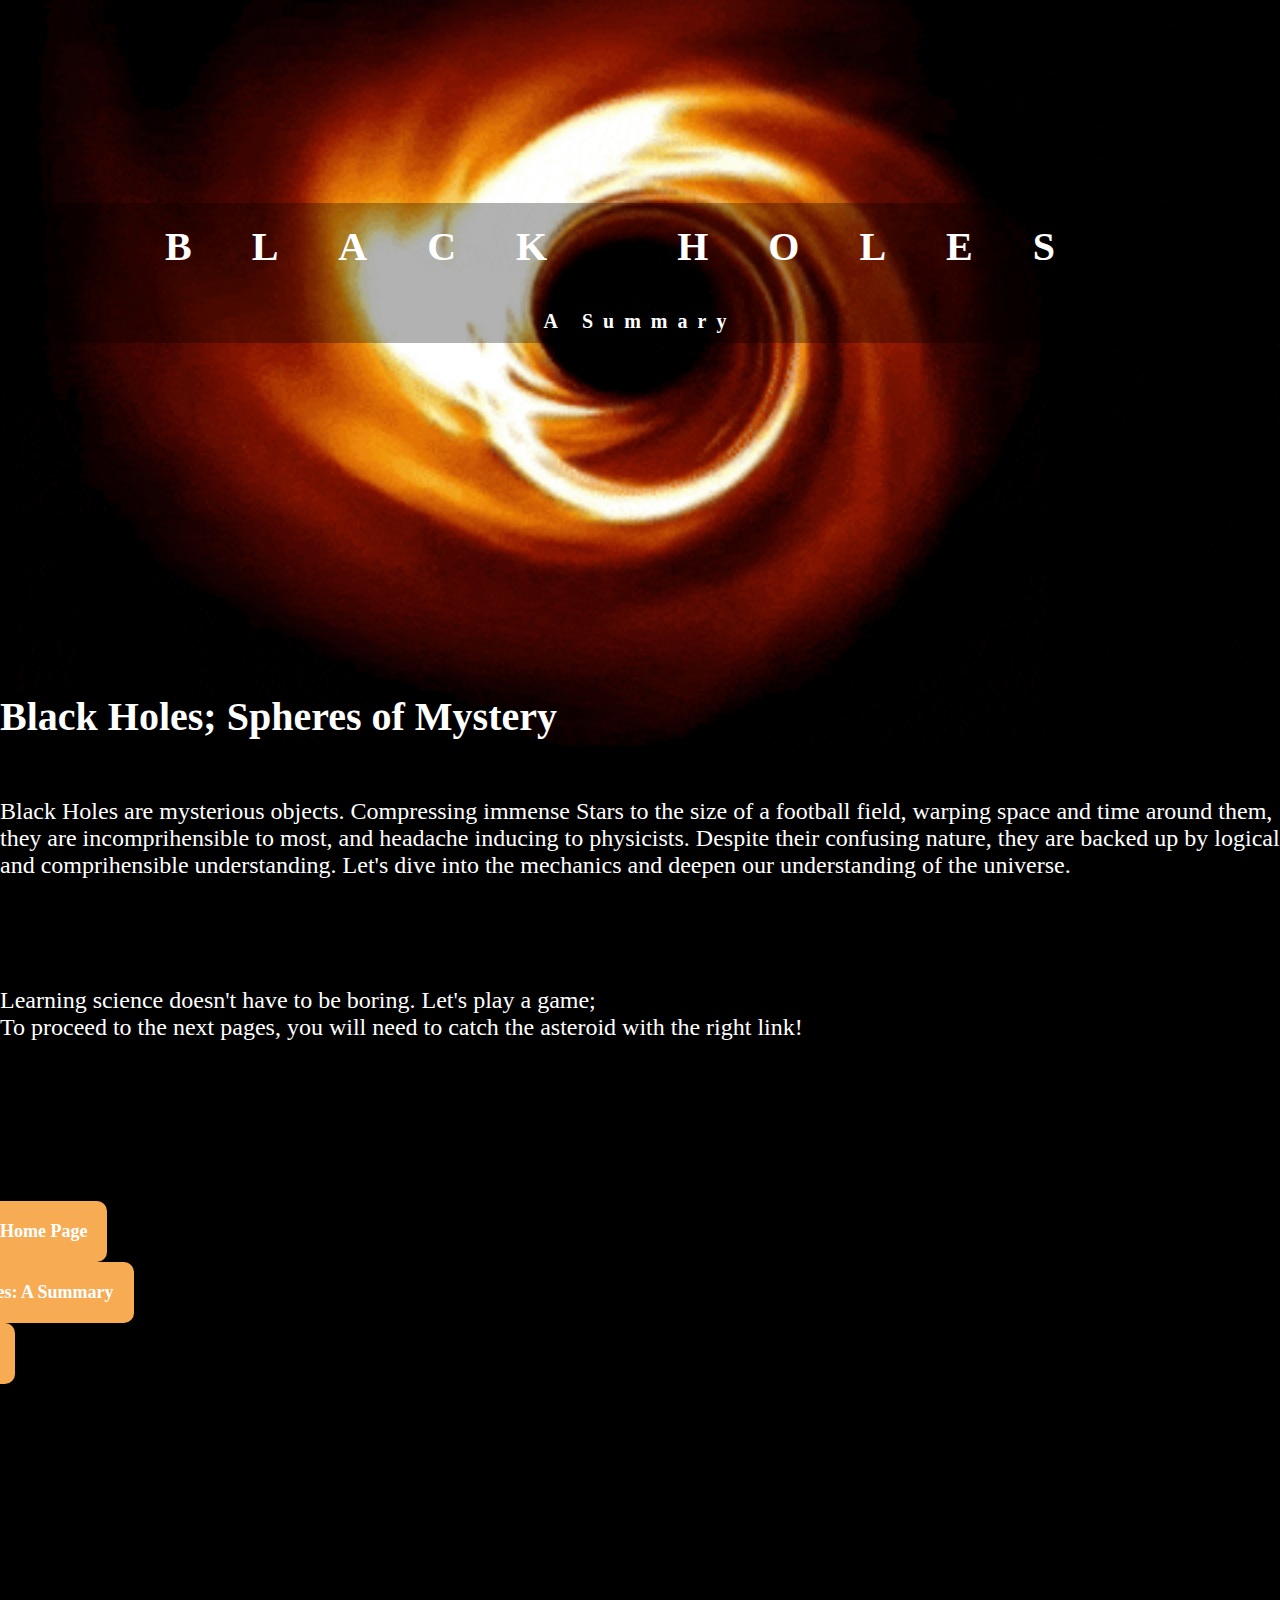
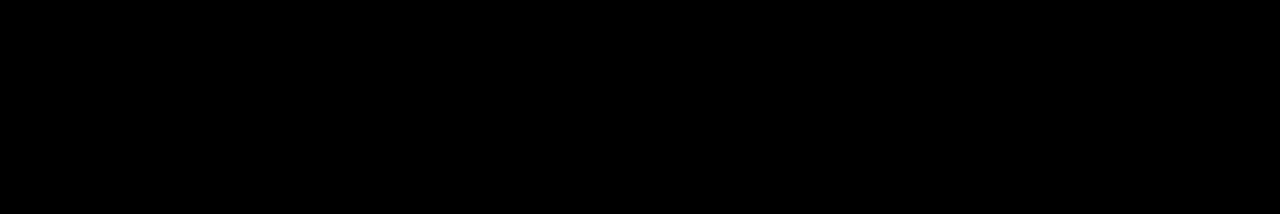
<file: index.html>
<!DOCTYPE html>
<html>
    <head>
        <title>Black Holes: A Summary</title>
        <link rel="stylesheet" href="styles_default.css">
        <link rel="stylesheet" href="styles.css">
    </head>
    <body>
        <img src="./ImagesAndGIFs/BlackHole2-ezgif.com-speed.gif" alt="POV: ur computer cant display a GIF :/">
        <h1>
            BLACK HOLES
        </h1>
        <h4>
            A Summary
        </h4>
    <div>
        <p class="titleblock">
            Black Holes; Spheres of Mystery
        </p>
        <br>
        <p class="textblock">
            Black Holes are mysterious objects. Compressing immense Stars to the size of a football field, warping 
            space and time around them, they are incomprihensible to most, and headache inducing to physicists. Despite their
             confusing nature, they are backed up by logical and comprihensible understanding. Let's dive into the mechanics 
             and deepen our understanding of the universe.
           </p>
        <br><br><br><br><br><br>
    </div>
    <p class="textblock">
    Learning science doesn't have to be boring. Let's play a game; <br>To proceed to the next pages, you will need to catch the asteroid 
    with the right link!
    </p>
    <div>
        <table>
            <tr><!--links to other pages-->
        <a href="index.html" class="ButtonPage1">Home Page</a><br> 
        <a href="index2.html" class="ButtonPage2">Black Holes: A Summary</a><br>
        <a href="index3.html" class="ButtonPage3">Messing with Physics</a><br>
        <a href="about.html" target="_blank" class="ButtonPage4">About Us</a><br>
        <a href="index4.html" target="_blank" class="ButtonPage5">Sources</a>
    </tr>
    </table>
    </div>
    <br><br><br><br><br><br>
    </body>
</html>
</file>
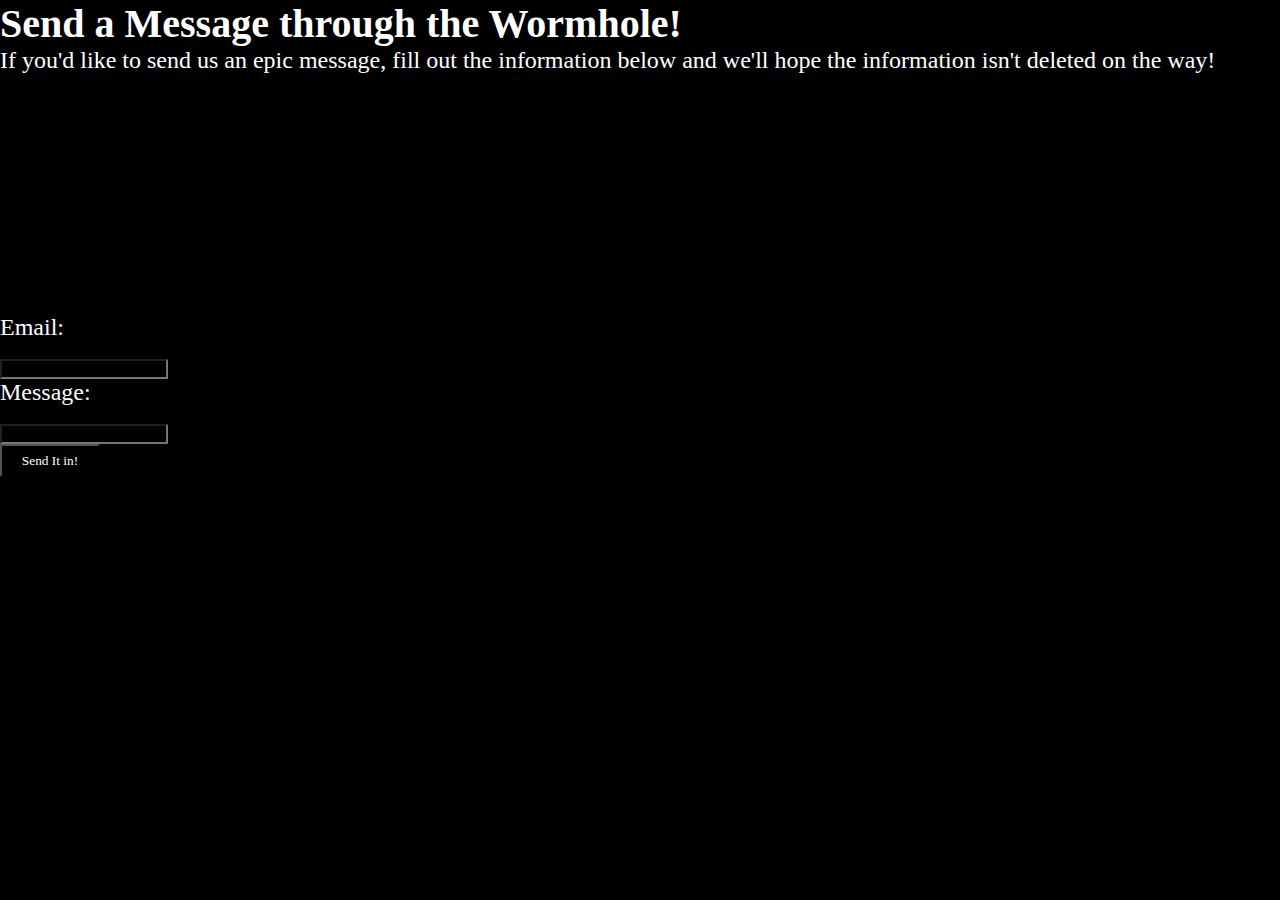
<file: about.html>
<!DOCTYPE html>
<html>
  <head>
        <title>Into The Wormholes</title>
        <link rel="stylesheet" href="styles_default.css">
        <link rel="stylesheet" href="styles4.css">
  </head>
  <body>
        <p class="titleblock" id="Titlecard">Send a Message through the Wormhole!</p>
        <p class="textblock" id="Titlecard2">If you'd like to send us an epic message, fill out the information below and we'll hope the information isn't deleted on the way!</p>
        <img src="ImagesAndGIFs/blackhole3.gif" alt="BLACK HOLE!!!" id="msg_etr">
        <form><!--FORM!! HERES YOUR SILLY FORM FOR THE DESIGN SPECIFICATIONS GAAAAAAAAA-->
            <br><br>
            <label for="email"><p class="textblock" id="Message">Email:</p></label>
            <br>
            <input type="email" id="Message3">
            <br>
            <label for="message"><p class="textblock" id="Message2">Message:</p></label>
            <br>
            <input type="text" id="Message4">
            <br>
            <button id="YeetMessageInHole" onclick="DoAnimation();" class="button" type="button">Send It in!</button>
        </form>
      <!--Note to self: dont make word by word animations ever.-->
        <p><b> 
          <p id="NoMSG1" class="InvisibleForNow">Uh </p>
          <p id="NoMSG2" class="InvisibleForNow">Oh, </p>
          <p id="NoMSG3" class="InvisibleForNow">It </p>
          <p id="NoMSG4" class="InvisibleForNow">seems </p>
          <p id="NoMSG5" class="InvisibleForNow">that </p>
          <p id="NoMSG6" class="InvisibleForNow">your </p>
          <br>
          <p id="NoMSG7" class="InvisibleForNow">message </p>
          <p id="NoMSG8" class="InvisibleForNow">didn't </p>
          <p id="NoMSG9" class="InvisibleForNow">make </p>
          <p id="NoMSG0" class="InvisibleForNow">it :/</p>
        </b></p>
  </body>
  <script>
    function DoAnimation() {
      // start Black hole consuming animation
      var targetElement = document.getElementById("Message");
      targetElement.className = "animate";
      var targetElement2 = document.getElementById("msg_etr");
      targetElement2.className = "animate2";
      var targetElement = document.getElementById("Message2");
      targetElement.className = "animate3";
      var targetElement = document.getElementById("Message3");
      targetElement.className = "animate";
      var targetElement = document.getElementById("Message4");
      targetElement.className = "animate3";
      var targetElement = document.getElementById("Titlecard");
      targetElement.className = "animtitle1";
      var targetElement = document.getElementById("Titlecard2");
      targetElement.className = "animtitle2";
      var targetElement = document.getElementById("YeetMessageInHole");
      targetElement.className = "i_cant_think_of_more_titles_bruh_im_tired";
      // the text animation (WHY DOES IT TAKE AS MUCH SPACE AS EVERYTHING ELSE COMBINED)
      var targetElement = document.getElementById("NoMSG1");
      targetElement.className = "InvisibleNoMore";
      var targetElement = document.getElementById("NoMSG2");
      targetElement.className = "InvisibleNoMore";
      var targetElement = document.getElementById("NoMSG3");
      targetElement.className = "InvisibleNoMore";
      var targetElement = document.getElementById("NoMSG4");
      targetElement.className = "InvisibleNoMore";
      var targetElement = document.getElementById("NoMSG5");
      targetElement.className = "InvisibleNoMore";
      var targetElement = document.getElementById("NoMSG6");
      targetElement.className = "InvisibleNoMore";
      var targetElement = document.getElementById("NoMSG7");
      targetElement.className = "InvisibleNoMore";
      var targetElement = document.getElementById("NoMSG8");
      targetElement.className = "InvisibleNoMore";
      var targetElement = document.getElementById("NoMSG9");
      targetElement.className = "InvisibleNoMore";
      var targetElement = document.getElementById("NoMSG0");
      targetElement.className = "InvisibleNoMore";
    }
  </script>
</html>
</file>
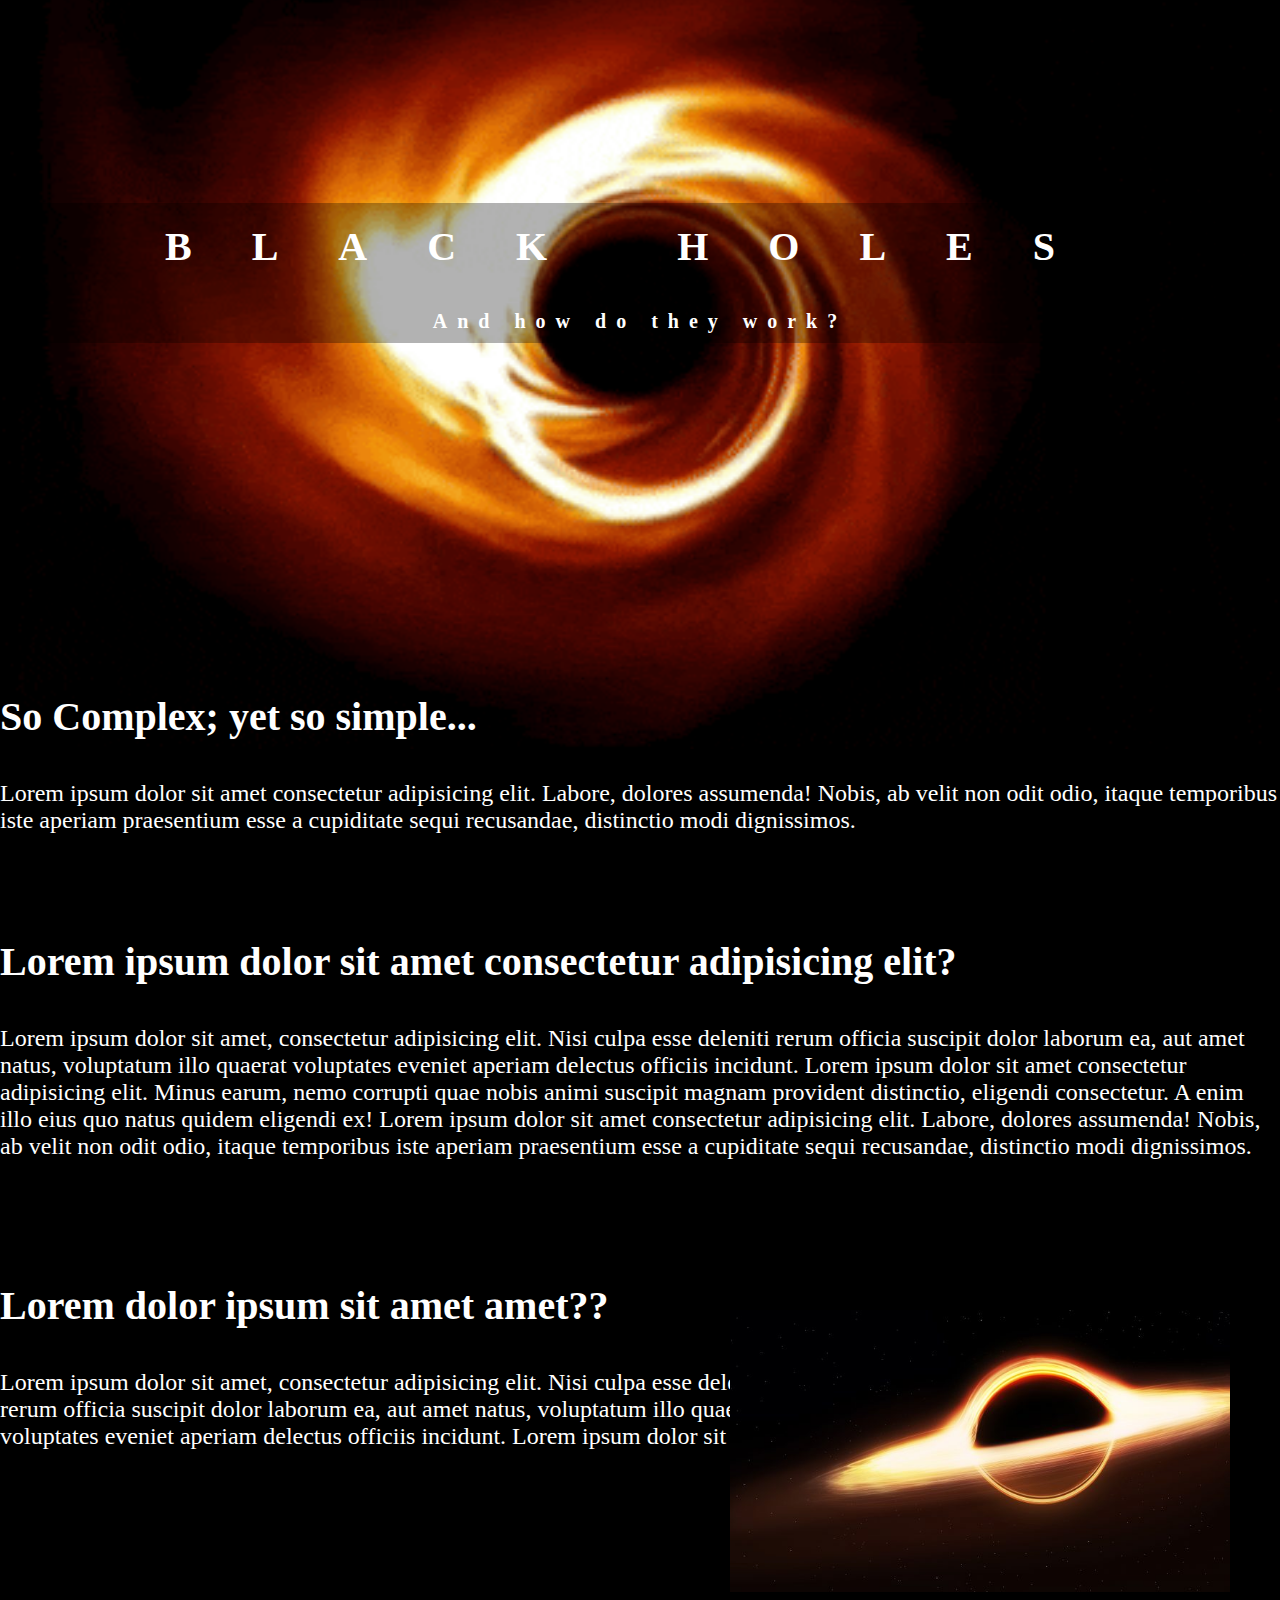
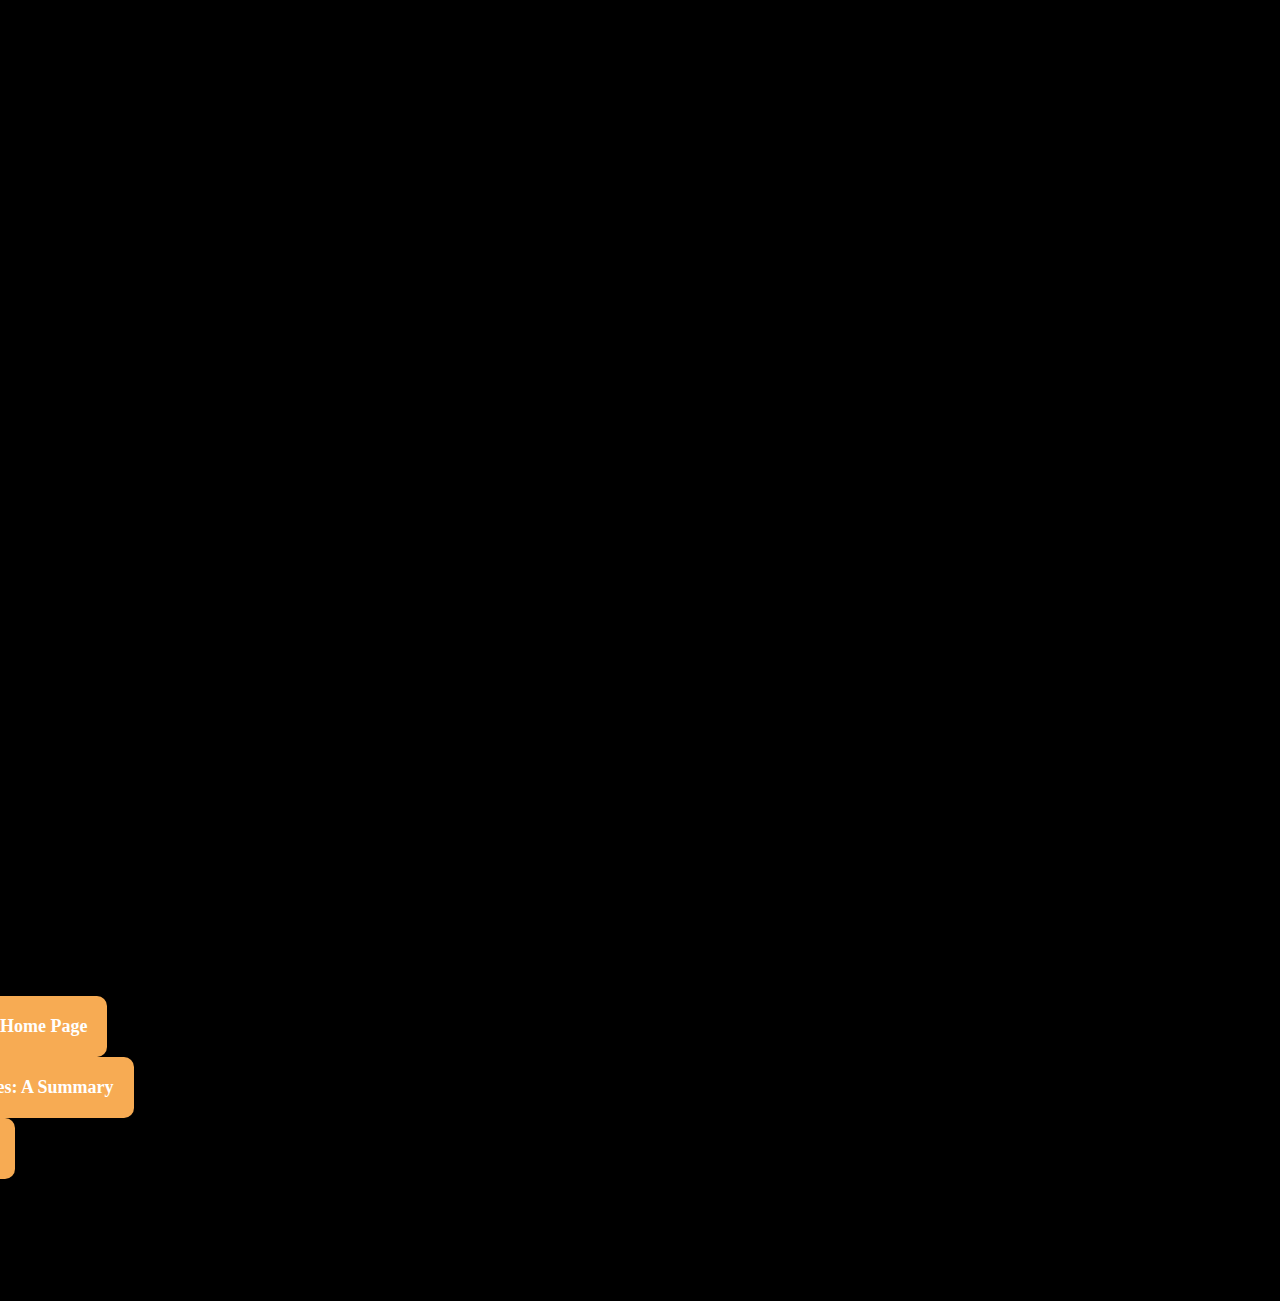
<file: index2.html>
<!DOCTYPE html>
<html>
    <head>
        <title>Black Holes: And How do they work?</title>
        <link rel="stylesheet" href="styles_default.css">
        <link rel="stylesheet" href="styles2.css">
    </head>
    <body>
        <!---->
        <img src="./ImagesAndGIFs/BlackHole2-ezgif.com-speed.gif" class="TitleCardImage"alt="POV: ur computer cant display a GIF :/">
        <h1>
            BLACK HOLES
        </h1>
        <h4>
            And how do they work?
        </h4>
        <p class="titleblock">
            So Complex; yet so simple...
        </p>
        <p class="textblock">
            Lorem ipsum dolor sit amet consectetur adipisicing elit. Labore, dolores assumenda! Nobis, ab velit non odit odio, itaque temporibus iste aperiam praesentium esse a cupiditate sequi recusandae, distinctio modi dignissimos.
           </p><br><br><br><br><br><br><br><br>
           <p class="titleblock">
            Lorem ipsum dolor sit amet consectetur adipisicing elit?
        </p>
        <p class="textblock">
            Lorem ipsum dolor sit amet, consectetur adipisicing elit. Nisi culpa esse deleniti rerum officia suscipit dolor laborum ea, aut amet natus, voluptatum illo quaerat voluptates eveniet aperiam delectus officiis incidunt.
            Lorem ipsum dolor sit amet consectetur adipisicing elit. Minus earum, nemo corrupti quae nobis animi suscipit magnam provident distinctio, eligendi consectetur. A enim illo eius quo natus quidem eligendi ex!
            Lorem ipsum dolor sit amet consectetur adipisicing elit. Labore, dolores assumenda! Nobis, ab velit non odit odio, itaque temporibus iste aperiam praesentium esse a cupiditate sequi recusandae, distinctio modi dignissimos.
           </p><br><br><br><br><br><br><br><br><br>
           <p class="titleblock">
            Lorem dolor ipsum sit amet amet??
        </p>
        <p class="textblock">
            Lorem ipsum dolor sit amet, consectetur adipisicing elit. Nisi culpa esse deleniti <br>
            rerum officia suscipit dolor laborum ea, aut amet natus, voluptatum illo quaerat <br>
            voluptates eveniet aperiam delectus officiis incidunt. Lorem ipsum dolor sit amet!! <br>
           </p><img class="FillerImage" src="ImagesAndGIFs/blackholeblackholeblackholeblackhole.jpg" alt="Black Hole"><br>
            <div>
                <table>
                    <tr>
                <a href="index.html" class="ButtonPage1">Home Page</a><br> 
            <a href="index2.html" class="ButtonPage2">Black Holes: A Summary</a><br>
            <a href="index3.html" class="ButtonPage3">Messing with Physics</a><br>
            <a href="about.html" target="_blank" class="ButtonPage4">About Us</a><br>
            <a href="index4.html" target="_blank" class="ButtonPage5">Sources</a>
            </tr>
            </table>
            </div>
            <br><br><br><br><br><br>
            </body>
</html>
</file>
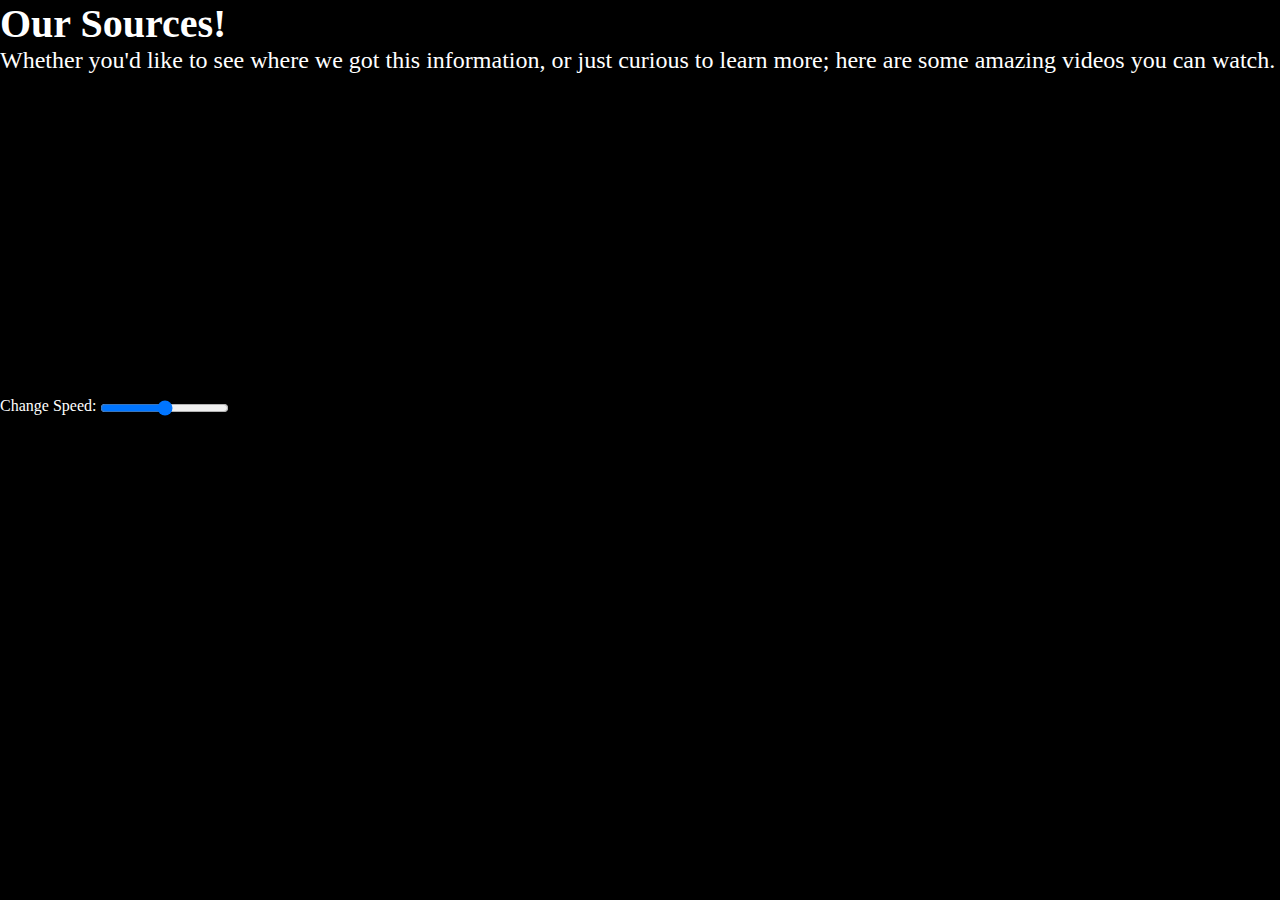
<file: index4.html>
<!DOCTYPE html>
<html>
    <head>
        <title>Black Holes: Sources</title>
        <link rel="stylesheet" href="styles_default.css">
        <link rel="stylesheet" href="styles3.css">
    </head>
    <body>
        <p class="titleblock">Our Sources!</p>
        <p class="textblock">Whether you'd like to see where we got this information, or just curious to learn more; 
            here are some amazing videos you can watch.
        </p>
        <br>
        <div>
            <!--Links for the video carousel-->
            <iframe src="https://www.youtube.com/embed/Q1bSDnuIPbo" frameborder="10" aria-controls="1" class="iframe1"></iframe>
            <iframe src="https://www.youtube.com/embed/6akmv1bsz1M" frameborder="10" aria-controls="1" class="iframe2"></iframe>
            <iframe src="https://www.youtube.com/embed/cFslUSyfZPc" frameborder="10" aria-controls="1" class="iframe3"></iframe>
            <iframe src="https://www.youtube.com/embed/V4Z8EdiJxgk" frameborder="10" aria-controls="1" class="iframe4"></iframe>
            <iframe src="https://www.youtube.com/embed/ulCdoCfw-bY" frameborder="10" aria-controls="1" class="iframe5"></iframe>
            <iframe src="https://www.youtube.com/embed/aeWyp2vXxqA" frameborder="10" aria-controls="1" class="iframe6"></iframe>
        </div>
        <p style="position: relative; top: 305px;">Change Speed:</p>
        <label for="VidSpeed"></label>
        <input type="range" id="VidSpeed" min="-90" max="-10" style="position: relative; top: 290px; left: 100px;">
</body>
    <script>
        // my favorite thing about Javascript is that is always works :) 
        var slider3 = document.getElementById("VidSpeed");
        const root = document.documentElement;                          
        slider3.addEventListener("input", (event) => {                  
            root.style.setProperty("--animtime", -event.target.value + "s"); 
        } ); 
        </script>
</html>
</file>
<file: styles_default.css>
* {
    color: white;
    margin: 0;
    padding: 0;
/*basic settings for the project*/
}
body {
    background-color: black;
}
</file>
<file: styles.css>
* {
    font-family: Cambria, Cochin, Georgia, Times, 'Times New Roman', serif;
/*frog*/
}
body {
    overflow-x: hidden;
}
h1, h4 {
    text-align: center;
    position: relative;
    bottom: 750px;
    padding-bottom: 40px;
    padding-top: 20px;
    letter-spacing: 60px;
    font-size: 40px;
    background-color: rgba(0, 0, 0, 0.3); 
    transition: transform 0.3s;
}
h1:hover {
    /*basic hover effect for fun*/
    transform: scale(1.1);
    transform-origin: bottom;
}
h4:hover {
    transform: scale(1.1);
    transform-origin: top;
}
h1 {
    animation-name: spacing1;
    animation-duration: 2.7s;
    animation-delay: 0s;
    /* setting the values of the animation*/
}
h4 {
    letter-spacing: 10px;
    font-size: 20px;
    padding-bottom: 10px;
    padding-top: 0px;
    animation-name: spacing2;
    animation-duration: 2s;
    animation-delay: 0.1ms;
    /* setting the values of the animation*/
}
img {
    width: 100%;
    position: relative;
    bottom: 200px;
    z-index: 0;
}
#h1 {animation-timing-function: ease;}
#h4 {animation-timing-function: ease;}
@keyframes spacing1 { /*Animation Changing size and color fading*/
    from {letter-spacing: 5px; font-size: 1px;}
    to {letter-spacing: 60px; font-size: 40px;}
     0% {color: #430200; opacity: 0;} 
    10% {color: #8D1301;}
    20% {color: #cc4f08;}
    40% {color: #e1741e;}
    50% {color: #f7ab53;}
    100% {color: white}
    0% {opacity: 0;}
    60% {opacity: 100%;}
}
@keyframes spacing2 {
    from {letter-spacing: 1px; font-size: 1px;}
    to {letter-spacing: 10px; font-size: 20px;}
     0% {color: #430200; opacity: 0;}
    10% {color: #8D1301;}
    20% {color: #cc4f08;}
    50% {color: #e1741e;}
    60% {color: #f7ab53;}
    80% {color: white}
    60% {opacity: 100%;}
}
.titleblock {
    /* basic template for titles*/
    font-size: 40px;
    position: relative;
    bottom: 400px;
    font-weight: bold;
}
.textblock {
    /* basic template for text*/
    font-size: 24px;
    position: relative;
    bottom: 360px;
}
.ButtonPage1, .ButtonPage2, .ButtonPage3, .ButtonPage4, .ButtonPage5 {
    color: white;
    display: inline-block;
    position: relative;
    padding: 20px;
    border-radius: 10px;
    text-decoration: none;
    font-size: large;
    font-weight: bold;
    bottom: 200px;
    background-size: cover;
    background-color: #f7ab53;
    
}
/* the understanding part will be left as an exercise for the reader */
.ButtonPage1 {animation: BDebris 10s ease-in-out -0s infinite; right:  20px;} 
.ButtonPage2 {animation: BDebris 10s ease-in-out -5s infinite; right: 100px;}
.ButtonPage3 {animation: BDebris 10s ease-in-out -8s infinite; right: 188px;}
.ButtonPage4 {animation: BDebris 10s ease-in-out -14s infinite; right: 265px;}
.ButtonPage5 {animation: BDebris 10s ease-in-out -21s infinite; right: 353px;}
@keyframes BDebris {
    from {transform: rotate(0deg); transition-timing-function: ease-in-out; background-color: #f7ab53;}
    0% {opacity: 0; left: 0;}
    7% {opacity: 0; background-color: #e1741e;}
    10%,70% {opacity: 100%;}
    80%,85% {opacity: 0; background-color: #8D1301;}
    100% {opacity: 0; left: 90%;}
    to {transform: rotate(1080deg); transition-timing-function: ease-in-out; background-color: #430200;}
}
</file>
<file: styles4.css>
* {
    font-family: Cambria, Cochin, Georgia, Times, 'Times New Roman', serif;
/*frog*/
}
/* Comments are not repeated between CSS stylesheets. see styles.css for more general information, and specific files for page-specific info.*/
body {
    overflow-x: hidden;
    overflow-y: hidden;
}
.titleblock {
    font-size: 40px;
    position: relative;
    font-weight: bold;
    display: inline;
}
img {
    opacity: 0%;
}
.textblock {
    font-size: 24px;
    position: relative;
}
button {
    width: 100px;
    aspect-ratio: 3 / 1;
    background-color: black;
}
/* Everything below is animation based. The animations are triggered when the respective class is added to the objects. */
.animate {
    font-size: 24px;
    animation-name: ConsumedMessage;
    animation-duration: 2s;
    animation-fill-mode: forwards;
    position: relative;
}
.animate3 {
    font-size: 24px;
    animation-name: ConsumedMessage2;
    animation-duration: 2s;
    animation-fill-mode: forwards;
    position: relative;
}
.animate2 {
    animation-name: ConsumerOfTheMessages;
    animation-duration: 4s;
    animation-fill-mode: forwards;
    animation-timing-function: ease-in;
    position: relative;
    left: calc(100% - 200px);
    top: 200px;
}
input, label {
    background-color: black;
    animation-delay: 400ms;
}
.animtitle1 {
    position: relative;
    animation-name: ConsumedTitleCard;
    animation-duration: 2s;
    animation-delay: 400ms;
    animation-timing-function: cubic-bezier(1, 0.24, 0.95, 1.76);
    animation-fill-mode: forwards;
    font-size: 40px;
    font-weight: bold;
}
.animtitle2 {
    position: relative;
    animation-name: ConsumedTitleCard;
    animation-duration: 2s;
    animation-delay: 100ms;
    animation-timing-function: cubic-bezier(1, 0.24, 0.95, 1.76);
    animation-fill-mode: forwards;
    font-size: 24px;
}
.i_cant_think_of_more_titles_bruh_im_tired {
    position: relative;
    width: 100px;
    height: 33.3333px;
    background-color: black;
    animation-name: ConsumedButton;
    animation-duration: 2s;
    animation-fill-mode: forwards;
    animation-delay: 700ms;
    animation-timing-function: cubic-bezier(0.51,-0.04, 1, 4.39);
}
/* Mostly Copy pasted animations. */
@keyframes ConsumedButton {
    from {left: 0; top: 0px; font-size: auto; width: 100px; height: 33px;}
    to {left: 100%; top: -50px; font-size: 10px;}
    35% {opacity: 100%; width: 300px; height: 20px;}
    40%,100% {opacity: 0%;}
}
@keyframes ConsumedMessage {
    from {left: 0; top: 0px; font-size: 24px;}
    to {left: 100%; top: 40px; font-size: 10px;}
    58% {opacity: 100%;}
    60%,100% {opacity: 0%;}
}
@keyframes ConsumedMessage2 {
    from {left: 0; top: 0px; font-size: 24px;}
    to {left: 100%; top: -30px; font-size: 10px;}
    58% {opacity: 100%;}
    60%,100% {opacity: 0%;}
}
@keyframes ConsumedMessage3 {
    from {left: 0; top: 0px;}
    to {left: 100%; top: 40px;}
    58% {opacity: 100%;}
    60%,100% {opacity: 0%;}
}
@keyframes ConsumedMessage4 {
    from {left: 0; top: 0px;}
    to {left: 100%; top: 40px;}
    58% {opacity: 100%;}
    60%,100% {opacity: 0%;}
}
@keyframes ConsumerOfTheMessages {
    0% {opacity: 0%;}
    15% {opacity: 100%;}
    70% {opacity: 0%;}
    100% {opacity: 0%;}
}
@keyframes ConsumedTitleCard {
    0% {left: 0; top: 0; transform: rotate(0deg);}
    80% {opacity: 100%;}
    89% {opacity: 0%;}
    100% {left: 700px; top: 320px; transform: rotate(90deg); opacity: 0;}
}
/* Fun fact; Word By Word animations are stupidly inneficient. */
#NoMSG1,#NoMSG2,#NoMSG3,#NoMSG4,#NoMSG5,#NoMSG6,#NoMSG7,#NoMSG8,#NoMSG9,#NoMSG0 {
    font-size: 70px;
    display: inline;
    position: relative;
    vertical-align: center;
    bottom: 30%;
}
#NoMSG1, #NoMSG7 {
    padding-left: 20%;
}
.InvisibleForNow {
    opacity: 0;
}
.InvisibleNoMore {
    animation-name: MessageWasEaten;
    animation-duration: 300ms;
    opacity: 0;
    animation-fill-mode: forwards;
}
@keyframes MessageWasEaten {
    from {opacity: 0%;}
    to {opacity: 100%;}
}
#NoMSG1 {
    animation-delay: 3s;
}
#NoMSG2 {
    animation-delay: 3.2s;
}
#NoMSG3 {
    animation-delay: 4s;
}
#NoMSG4 {
    animation-delay: 4.2s;
}
#NoMSG5 {
    animation-delay: 4.4s;
}
#NoMSG6 {
    animation-delay: 4.6s;
}
#NoMSG7 {
    animation-delay: 4.8s;
}
#NoMSG8 {
    animation-delay: 5.3s;
}
#NoMSG9 {
    animation-delay: 5.6s;
}
#NoMSG0 {
    animation-delay: 6s;
}
</file>
<file: styles2.css>
* {
    font-family: Cambria, Cochin, Georgia, Times, 'Times New Roman', serif;
/*frog*/
}
body {
    overflow-x: hidden;
} /* Comments are not repeated between CSS stylesheets. see styles.css for more general information, and specific files for specific pages.*/
h1, h4 {
    text-align: center;
    position: relative;
    bottom: 750px;
    padding-bottom: 40px;
    padding-top: 20px;
    letter-spacing: 60px;
    font-size: 40px;
    background-color: rgba(0, 0, 0, 0.3); 
    transition: transform 0.3s;
}
h1:hover {
    transform: scale(1.1);
    transform-origin: bottom;
}
h4:hover {
    transform: scale(1.1);
    transform-origin: top;
}
h1 {
    animation-name: spacing1;
    animation-duration: 2.7s;
    animation-delay: 0s;
}
h4 {
    letter-spacing: 10px;
    font-size: 20px;
    padding-bottom: 10px;
    padding-top: 0px;
    animation-name: spacing2;
    animation-duration: 2s;
    animation-delay: 0.1ms;
}
img {
    width: 30%;
    position: relative;
    bottom: 200px;
    z-index: 0;
}
.TitleCardImage {
    width: 100%;
    position: relative;
    bottom: 200px;
    z-index: 0;
}
#h1 {animation-timing-function: ease;}
#h4 {animation-timing-function: ease;}
@keyframes spacing1 {
    from {letter-spacing: 5px; font-size: 1px;}
    to {letter-spacing: 60px; font-size: 40px;}
     0% {color: #430200; opacity: 0;} 
    10% {color: #8D1301;}
    20% {color: #cc4f08;}
    40% {color: #e1741e;}
    50% {color: #f7ab53;}
    100% {color: white}
    0% {opacity: 0;}
    60% {opacity: 100%;}
}
@keyframes spacing2 {
    from {letter-spacing: 1px; font-size: 1px;}
    to {letter-spacing: 10px; font-size: 20px;}
     0% {color: #430200; opacity: 0;}
    10% {color: #8D1301;}
    20% {color: #cc4f08;}
    50% {color: #e1741e;}
    60% {color: #f7ab53;}
    80% {color: white}
    60% {opacity: 100%;}
}
.titleblock {
    /* basic template for titles*/
    font-size: 40px;
    position: relative;
    bottom: 400px;
    font-weight: bold;
}
.textblock {
    /* basic template for text*/
    font-size: 24px;
    position: relative;
    bottom: 360px;
}
:root {
    /* default values for variables */
    --mass: 1;
    --spin: 2s;
}
#sliderMass {
    position: relative;
}
.MassChanger {
    /* changes width based on slider values*/
    aspect-ratio: 1 / 1;
    position: absolute;
    right: calc(100% - width - 100px);
    top: 1250px;
    z-index: -1;
    transform: scale(var(--mass),var(--mass));
}
.SpinChanger {
    /* 
    CSS is unable to change the properties of GIFs, such as their speed. For the purposes of this project, it was necessary to
    be able to edit the properties. This is why, instead of using traditional GIFs, i recreated one using a spritesheet. Spritesheets
    are commonly used in game engines for basic looping animations, like walk cycles.

    You start by turning the GIF into a spritesheet, and set the Background size to (# of frames * 100)%. Every step, the background
    will move to the right by the width of the image. The "Steps(299)" setting makes it so the animation is done in 299 increments, 
    meaning that the background will snap to the next frame instead of sliding to it. Once done, the animation will replay, producing
    a complete replica of a GIF, but with 15 more lines of code and 2 head-sized bumps in my wall (ouch).
    */
    background: url(ImagesAndGIFs/spinspinblackhole-ezgif.com-gif-to-sprite-converter.png) 0 0 no-repeat;
    background-size: 30000%;
    animation: GifAnimChanger steps(299) var(--spin) infinite;  
    aspect-ratio: 1 / 1;
    width: 300px;
    position: absolute; 
    left: 65%;
    bottom: -800px;
    text-wrap-mode: wrap;
}
@keyframes GifAnimChanger {
    0% {background-position: 0%;} 
    100% {background-position: 100%;}
}
.ButtonPage1, .ButtonPage2, .ButtonPage3, .ButtonPage4, .ButtonPage5 {
    color: white;
    display: inline-block;
    position: relative;
    padding: 20px;
    border-radius: 10px;
    text-decoration: none;
    font-size: large;
    font-weight: bold;
    top: 500px;
    bottom: 200px;
    background-size: cover;
    background-color: #f7ab53;
    
}
.ButtonPage1 {animation: BDebris 10s ease-in-out -0s infinite; right:  20px;}
.ButtonPage2 {animation: BDebris 10s ease-in-out -5s infinite; right: 100px;}
.ButtonPage3 {animation: BDebris 10s ease-in-out -8s infinite; right: 188px;}
.ButtonPage4 {animation: BDebris 10s ease-in-out -14s infinite; right: 265px;}
.ButtonPage5 {animation: BDebris 10s ease-in-out -21s infinite; right: 353px;}
@keyframes BDebris {
    from {transform: rotate(0deg); transition-timing-function: ease-in-out; background-color: #f7ab53;}
    0% {opacity: 0; left: 0%; bottom: 200px;}
    7% {opacity: 0; background-color: #e1741e;}
    10%,70% {opacity: 100%;}
    80%,85% {opacity: 0; background-color: #8D1301;}
    100% {opacity: 0; left: 90%;}
    to {transform: rotate(1080deg); transition-timing-function: ease-in-out; background-color: #430200; bottom: 200px;}
}
.FillerImage {
    position: relative;
    width: 500px;
    left: calc(100% - 550px);
    bottom: 500px;
}
#sliderMass {
    position: absolute;
    left: 300px;
    top: -150px;
}
#sliderSpin {
    position: absolute;
    left: 70%;
    top: 1160px;
    z-index: 100;
}
</file>
<file: styles3.css>
* {
    font-family: Cambria, Cochin, Georgia, Times, 'Times New Roman', serif;
/*frog*/
}
body {
    overflow-x: hidden;
}
/* Comments are not repeated between CSS stylesheets. see styles.css for more general information, and specific files for specific pages.*/
.titleblock {
    font-size: 40px;
    position: relative;
    font-weight: bold;
}
.textblock {
    font-size: 24px;
    position: relative;
}
button p a {
    text-decoration: none;
}
button {
    display: flex;
    flex-direction: row;
    justify-content: center;
    top: 500px;
}
div {
    display: flex;
    flex-direction: row;
    overflow: hidden;
}
:root {
    --animtime: 20s
}
iframe {
    aspect-ratio: 2 / 1;
    /* animation part VVV */
    position: absolute;
    left: max(calc(480px * 6), 100%);
    animation-name: itemwheel;
    animation-duration: var(--animtime);
    animation-timing-function: linear;
    animation-iteration-count: infinite;
    height: 240px;
}
.BackToHome {
    position: relative;
    top: 420px;
}
@keyframes itemwheel {
    to {left: -480px}
} /* 6 is the amt of items in the caroussel *//*480px is width of the item */
.iframe1 {
    animation-delay: calc(var(--animtime) / 6 * (6 - 1) * -1);
}
  
.iframe2 {
    animation-delay: calc(var(--animtime) / 6 * (6 - 2) * -1);
}
  
.iframe3 {
    animation-delay: calc(var(--animtime) / 6 * (6 - 3) * -1);
}
  
.iframe4 {
    animation-delay: calc(var(--animtime) / 6 * (6 - 4) * -1);
}
  
.iframe5 {
    animation-delay: calc(var(--animtime) / 6 * (6 - 5) * -1);
}
  
.iframe6 {
    animation-delay: calc(var(--animtime) / 6 * (6 - 6) * -1);
}
</file>
